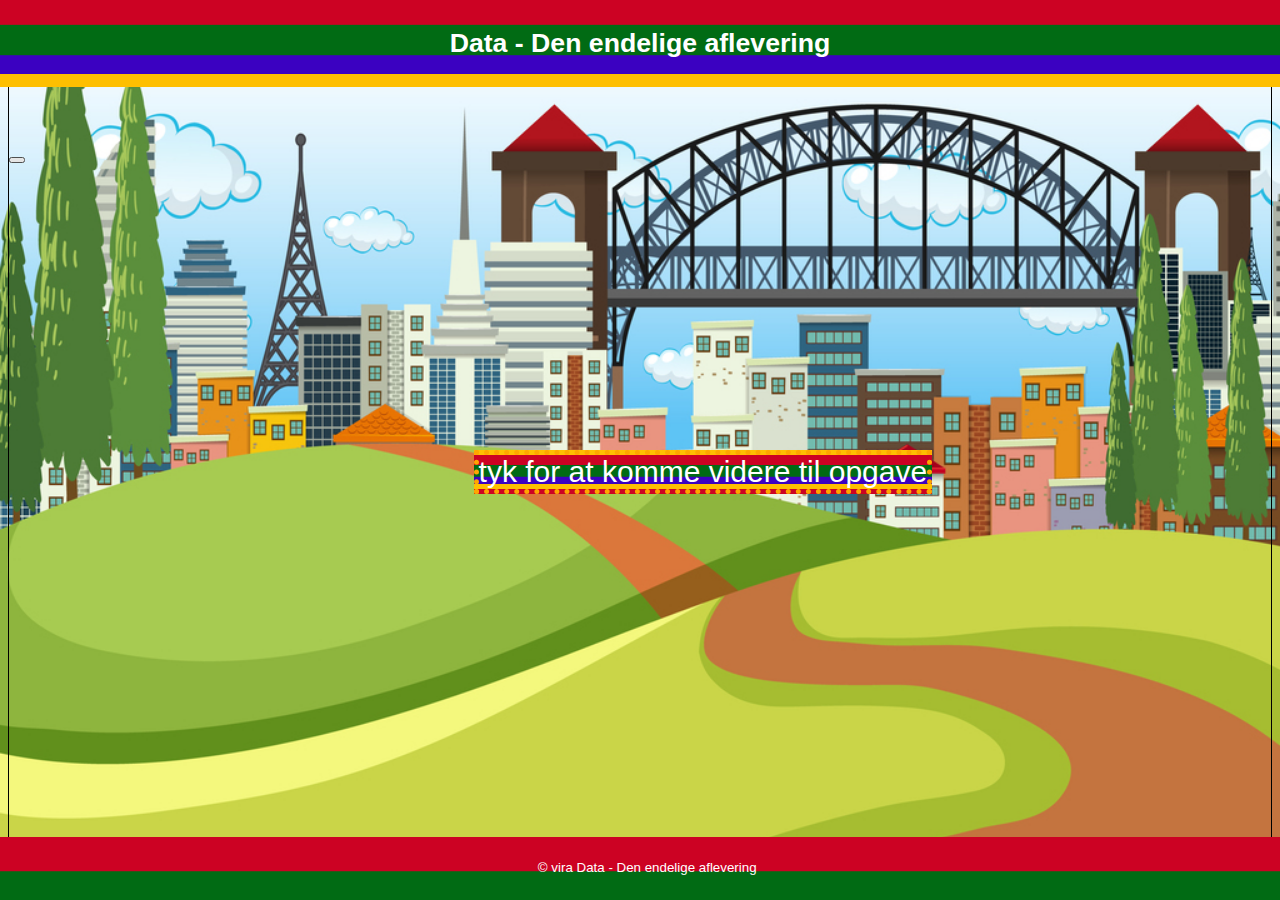
<file: index.html>
<!DOCTYPE html>
<html lang="en">
  <head>
    <meta charset="UTF-8" />
    <meta http-equiv="X-UA-Compatible" content="IE=edge" />
    <meta name="viewport" content="width=device-width, initial-scale=1.0" />
    <link rel="stylesheet" href="style.css" />
    <title>Data - Den endelige aflevering</title>
  </head>
  <body>
    <button id="btn "><a href="sp.html"</button>
    <header class="fixed1">
      <h1>Data - Den endelige aflevering</h1>
    </header>
    <main class="text_pulse">tyk for at komme videre til opgave</main>
    <footer>
      <p>&copy; vira Data - Den endelige aflevering</p>
    </footer>
  </body>
</html>
</file>
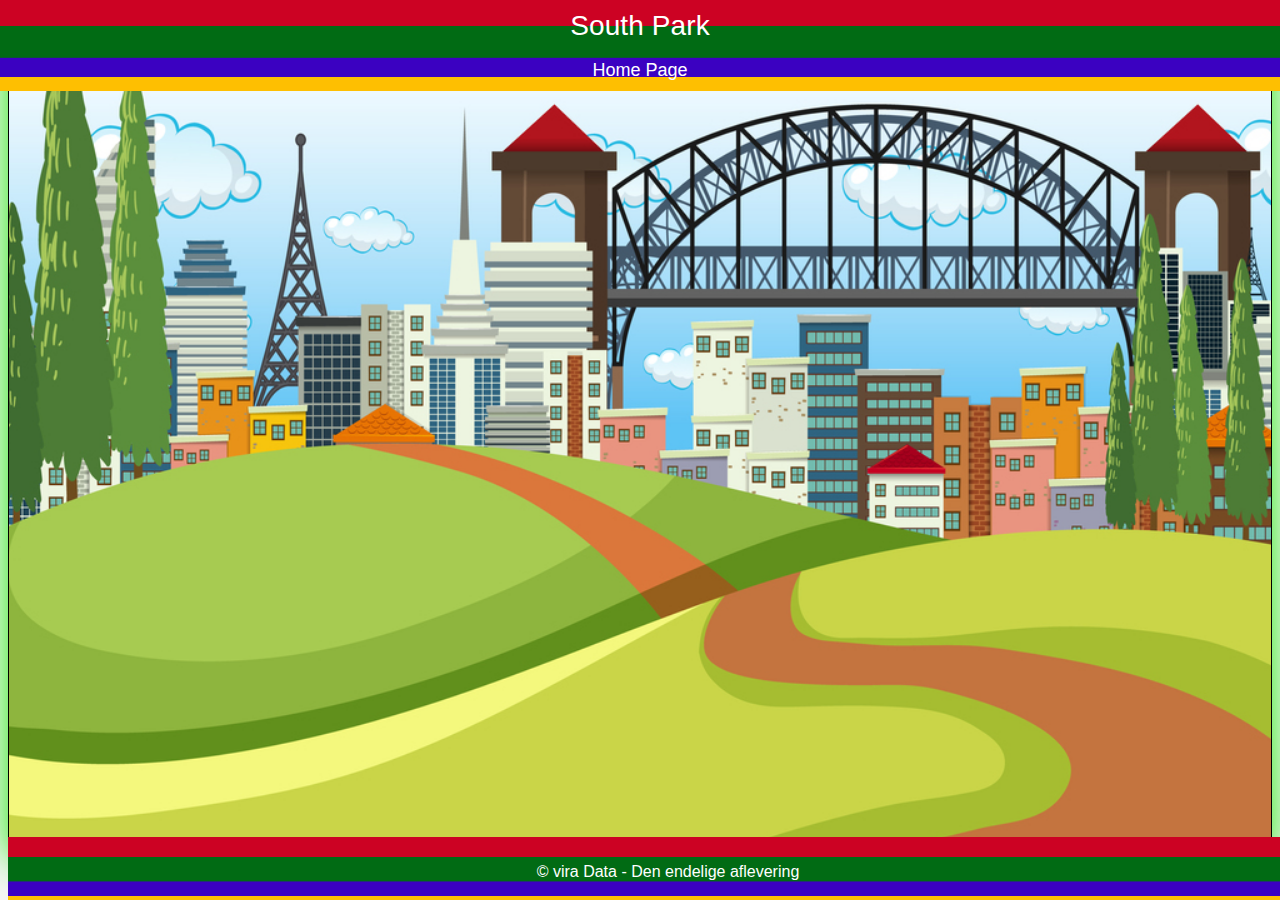
<file: sp.html>
<!DOCTYPE html>
<html lang="en">
  <head>
    <meta charset="UTF-8" />
    <meta http-equiv="X-UA-Compatible" content="IE=edge" />
    <meta name="viewport" content="width='device-width', initial-scale=1.0" />
    <title>South Park</title>
    <link rel="stylesheet" href="sp.css" />
  </head>
  <body>
    <header class="fixed1">
      <h1>South Park</h1>
      <br />
      <span>
        <a href="index.html">Home Page</a>
      </span>
    </header>
    <main>
      <section id="characters" class="grid-container"></section>
    </main>
    <dialog id="dialog-characters">
      <section id="dialog-grid"></section>
      <figure></figure>
      <article>
        <h2><span id="dialog-name"></span></h2>
        <div id="detail-view"></div>
        <p id="dialog-quote"></p>

        <ul id="character-list">
          <div class="character-info"></div>
        </ul>

        <div id="detail-view"></div>

        <ul>
          <li>
            Nickname: <span id="dialog-nickName"></span>
            <br />
          </li>
          <li>
            Age: <span id="dialog-age"></span>
            <br />
          </li>
          <li>
            Gender: <span id="dialog-gender"></span>
            <br />
          </li>
          <li>
            Hair color: <span id="dialog-hairColor"></span>
            <br />
          </li>
          <li>
            Grade in School: <span id="dialog-grade"></span>
            <br />
          </li>
          <li>
            Religion: <span id="dialog-religion"></span>
            <br />
          </li>
          <li>
            Voice by: <span id="dialog-voiceBy"></span>
            <br />
          </li>
          <li>
            Episodes: <span id="dialog-episodes"></span>
            <br />
          </li>
          <li>
            First appearance: <span id="dialog-firstAppearance"></span>
            <br />
          </li>
          <li>
            Appearance: <span id="dialog-appearances"></span>
            <br />
          </li>

          <img id="dialog-img" />
        </ul>
      </article>
      <form method="dialog">
        <button id="btn-cancel">Cancel</button>
      </form>
    </dialog>
    <footer>
      <p>&copy; vira Data - Den endelige aflevering</p>
    </footer>
    <script src="sp.js"></script>
  </body>
</html>
</file>
<file: style.css>
body {
  background-image: url(img/background.jpg);
  aspect-ratio: 16/9;
  background-size: cover;
  background-attachment: fixed;
  animation: fadeIn 0.4s;
  padding: 137px 0 0;
  background-color: #ffffff;
  border: 1px solid black;
  user-select: none;
}

header {
  position: sticky;
  background-color: #333;
  color: #fff;
  padding: 10px 20px;
  position: absolute;
  top: 0;
  left: 0;
  right: 0;
  z-index: 9999;
  background: -webkit-linear-gradient(
    top,
    #cc0223 28%,
    #016b14 29%,
    #016b14 44%,
    #016b14 63%,
    #3b01c1 64%,
    #3b01c1 85%,
    #febf01 85%
  );
}

footer {
  position: fixed;
  top: 93%;
  z-index: 99999999;
  background-color: #333;
  color: #fff;
  padding: 10px 20px;
  text-align: center;
  width: 100%;
  height: 100px;
  left: -1%;
  background: -webkit-linear-gradient(
    top,
    #cc0223 28%,
    #016b14 29%,
    #016b14 44%,
    #016b14 63%,
    #3b01c1 64%,
    #3b01c1 85%,
    #febf01 85%
  );
}

.fixed1 {
  position: fixed;
}

main {
  position: absolute;
  top: 50vh;
  left: 37vw;
  border: dotted 5px orange;
  color: white;
  background-color: black;
  font-size: 30px;
  background: -webkit-linear-gradient(
    top,
    #cc0223 28%,
    #016b14 29%,
    #016b14 44%,
    #016b14 63%,
    #3b01c1 64%,
    #3b01c1 85%,
    #febf01 85%
  );
}

.text_pulse {
  transform: scale(1);
  animation: pulsetext 1s infinite;
}

@keyframes pulsetext {
  0% {
    transform: scale(0.95);
  }

  70% {
    transform: scale(1);
  }

  100% {
    transform: scale(0.95);
  }
}
</file>
<file: sp.css>
body {
  font-family: Arial, sans-serif;
  font-size: 16px;
  background-color: #f5f5f5;
  color: #333;
  width: inherit;
}

h1 {
  font-size: 28px;
  font-weight: 500;
  letter-spacing: 0.1px;
  text-align: center;
  margin: 0;
}

h2 {
  font-weight: 500;
  letter-spacing: 0.1px;
  text-align: center;
  color: black;
  filter: drop-shadow(0 0 20px rgb(30, 234, 7));
}

h3 {
  font-weight: 500;
  letter-spacing: 0.1px;
}

ul {
  list-style: none;
}

a {
  cursor: pointer;
  color: #0088cc;
  text-decoration: none;
  text-align: center;
}

img {
  width: 500px;
  height: auto;
}

header {
  text-align: center;
  position: sticky;
  background-color: #333;
  color: #fff;
  padding: 10px 20px;
  position: absolute;
  top: 0;
  left: 0;
  right: 0;
  z-index: 9999;
  background: -webkit-linear-gradient(
    top,
    #cc0223 28%,
    #016b14 29%,
    #016b14 44%,
    #016b14 63%,
    #3b01c1 64%,
    #3b01c1 85%,
    #febf01 85%
  );
}

footer {
  position: fixed;
  top: 93%;
  z-index: 99999999;
  background-color: #333;
  color: #fff;
  padding: 10px 20px;
  text-align: center;
  width: 100%;
  background: -webkit-linear-gradient(
    top,
    #cc0223 28%,
    #016b14 29%,
    #016b14 44%,
    #016b14 63%,
    #3b01c1 64%,
    #3b01c1 85%,
    #febf01 85%
  );
}

main {
  background-image: url(img/background.jpg);
  aspect-ratio: 16/9;
  background-size: cover;
  background-attachment: fixed;
  animation: fadeIn 0.4s;
  padding: 137px 0 0;
  background-color: #ffffff;
  border: 1px solid black;
  filter: drop-shadow(0 0 20px rgb(30, 234, 7));
}

@keyframes fadeIn {
  from {
    opacity: 0;
  }

  to {
    opacity: 1;
  }
}

.grid-container {
  display: grid;
  grid-template-columns: 1fr;
  gap: 5em;
  padding: 1em;
}

@media (min-width: 600px) {
  .grid-container {
    grid-template-columns: 1fr 1fr;
  }
}

@media (min-width: 992px) {
  .grid-container {
    grid-template-columns: 1fr 1fr 1fr;
  }
}
@media (min-width: 1200px) {
  .grid-container {
    grid-template-columns: 1fr 1fr 1fr 1fr;
  }
}
@media (min-width: 1500px) {
  .grid-container {
    grid-template-columns: 1fr 1fr 1fr 1fr 1fr;
  }
}

.grid-container > article {
  box-shadow: 1px 1px 8px rgba(0, 0, 0, 0.25);
  padding: 1.5em;
  transition: 0.5s;
  animation: fadeIn 0.5s;
  cursor: pointer;
  border-radius: 20%;
  background-color: rgba(255, 255, 255, 0.15);
  backdrop-filter: blur(5px);
  color: white;
}

.grid-container > article:hover {
  box-shadow: 0 0 600px black;
}

.grid-container img {
  border-radius: 10%;
  width: 100%;
  height: 300px;
  object-fit: contain;
}

.grid-container p {
  margin: 0.3em 0;
}

.grid-container .btns {
  padding: 1em 0 0;
  display: grid;
  grid-template-columns: 1fr 1fr;
  gap: 1em;
}

.grid-container .btns button {
  width: 100%;
}

form {
  margin: 2em auto 0;
  background-color: var(--light-green);
  padding: 1em 1em 2em;
  text-align: center;
}

button {
  font-weight: 300;
  font-size: 1em;
  text-align: center;
  cursor: pointer;
  border: s;
  border-radius: 0;
  color: var(--text-color-light);
  background-color: var(--green);
  letter-spacing: 0.05em;
  text-transform: uppercase;
  padding: 0.5em 1em;
  width: 100%;
  max-width: 380px;
}

input {
  margin: 1em auto;
  width: 100%;
  max-width: 350px;
  padding: 1em;
  border: 2px solid var(--green);
  display: block;
  background: var(--white);
}

.fixed1 {
  position: fixed;
}

.text_pulse {
  transform: scale(1);
  animation: pulsetext 1s infinite;
  filter: drop-shadow(0 0 20px rgb(30, 234, 7));
}

@keyframes pulsetext {
  0% {
    transform: scale(0.95);
  }

  70% {
    transform: scale(1);
  }

  100% {
    transform: scale(0.95);
  }
}

ul {
  width: 600px;
  height: auto;
  color: black;
  backdrop-filter: blur(10px);
  filter: drop-shadow(0 0 20px rgb(30, 234, 7));
}

a {
  color: white;
  font-size: 18px;
}

h2::first-letter {
  font-size: 200%;
  color: orange;
}
</file>
